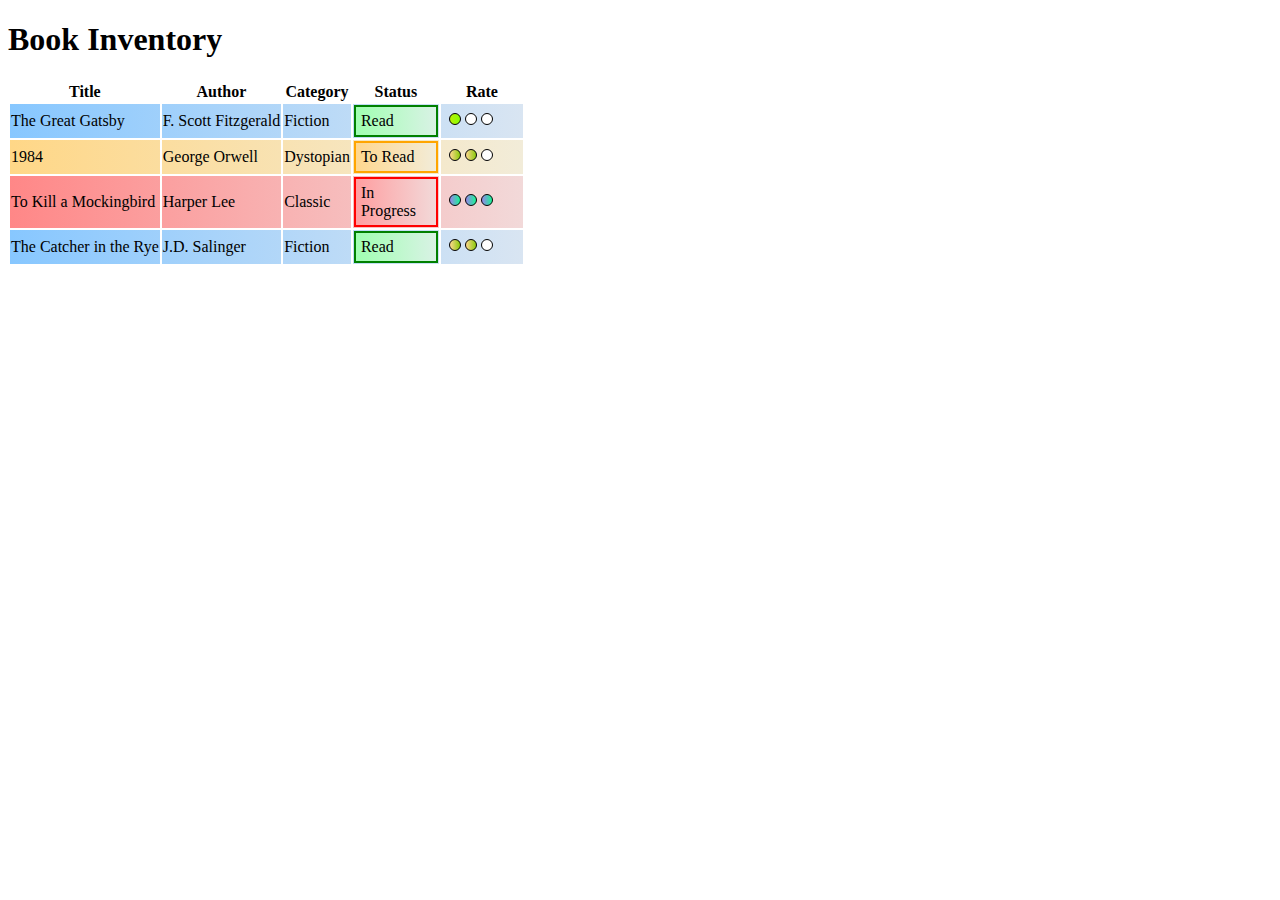
<file: INVENTARIO_LIBROS/index.html>
<!DOCTYPE html>
<html lang="en">
<head>
    <meta charset="UTF-8">
    <meta name="viewport" content="width=device-width, initial-scale=1.0">
    <title>Document</title>
    <link rel="stylesheet" href="styles.css">
</head>
<body>
    <main>
        <h1>Book Inventory</h1>
        <table>
            <thead>
                <tr>
                    <th>Title</th>
                    <th>Author</th>
                    <th>Category</th>
                    <th>Status</th>
                    <th>Rate</th>
                </tr>
            </thead>
            <tbody>
                <tr class="read">
                    <td>The Great Gatsby</td>
                    <td>F. Scott Fitzgerald</td>
                    <td>Fiction</td>
                    <td><span class="status">Read</span></td>
                    <td>
                        <span class="rate one">
                            <span></span><span></span><span></span>
                        </span>
                    </td>
                </tr>
                <tr class="to-read">
                    <td>1984</td>
                    <td>George Orwell</td>
                    <td>Dystopian</td>
                    <td><span class="status">To Read</span></td>
                    <td>
                        <span class="rate two">
                            <span></span><span></span><span></span>
                        </span>
                    </td>
                </tr>
                <tr class="in-progress">
                    <td>To Kill a Mockingbird</td>
                    <td>Harper Lee</td>
                    <td>Classic</td>
                    <td><span class="status">In Progress</span></td>
                    <td>
                        <span class="rate three">
                            <span></span><span></span><span></span>
                        </span>
                    </td>
                </tr>
                <tr class="read">
                    <td>The Catcher in the Rye</td>
                    <td>J.D. Salinger</td>
                    <td>Fiction</td>
                    <td><span class="status">Read</span></td>
                    <td>
                        <span class="rate two">
                            <span></span><span></span><span></span>
                        </span>
                        </td>
            </tbody>
        </table>
    </main>
</body>
</html>
</file>
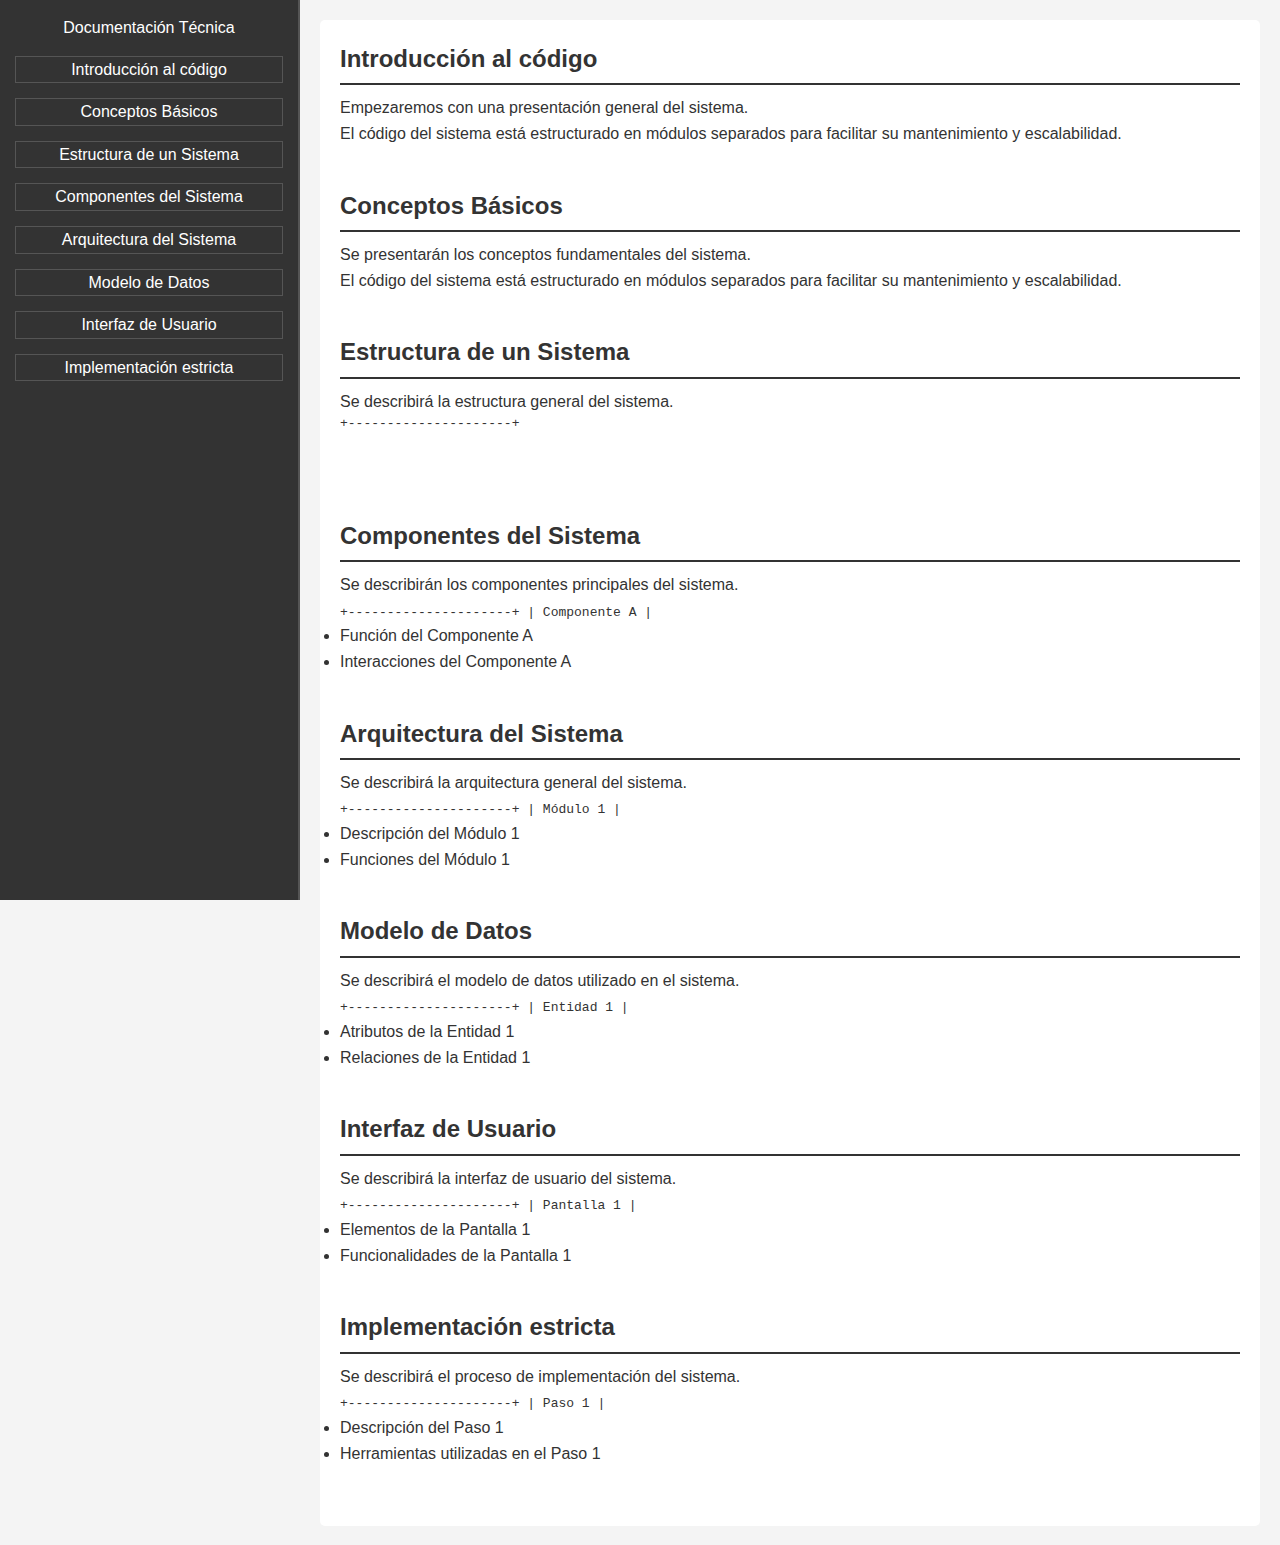
<file: PagDocumentaciónTecnica/index.html>
<!DOCTYPE html>
<html lang="en">
<head>
    <meta charset="UTF-8">
    <meta name="viewport" content="width=device-width, initial-scale=1.0">
    <title>Document</title>
    <link rel="stylesheet" href="styles.css">
</head>
<body>
    <nav id="navbar">
        <header>Documentación Técnica</header>
        <ul>
            <li><a class="nav-link" href="#Introducción_al_código">Introducción al código</a></li>
            <li><a class="nav-link" href="#Conceptos_Básicos">Conceptos Básicos</a></li>
            <li><a class="nav-link" href="#Estructura_de_un_Sistema">Estructura de un Sistema</a></li>
            <li><a class="nav-link" href="#Componentes_del_Sistema">Componentes del Sistema</a></li>
            <li><a class="nav-link" href="#Arquitectura_del_Sistema">Arquitectura del Sistema</a></li>
            <li><a class="nav-link" href="#Modelo_de_Datos">Modelo de Datos</a></li>
            <li><a class="nav-link" href="#Interfaz_de_Usuario">Interfaz de Usuario</a></li>
            <li><a class="nav-link" href="#Implementación_estricta">Implementación estricta</a></li>
    </nav>
    <main id="main-doc">
        <section class="main-section" id="Introducción_al_código">
            <header>Introducción al código</header>
            <p>Empezaremos con una presentación general del sistema.</p>
            <p>El código del sistema está estructurado en módulos separados para facilitar su mantenimiento y escalabilidad.</p>
        </section>
        <section class="main-section" id="Conceptos_Básicos">
            <header>Conceptos Básicos</header>
            <p>Se presentarán los conceptos fundamentales del sistema.</p>
            <p>El código del sistema está estructurado en módulos separados para facilitar su mantenimiento y escalabilidad.</p>
        </section>
        <section class="main-section" id="Estructura_de_un_Sistema">
            <header>Estructura de un Sistema</header>
            <p>Se describirá la estructura general del sistema.</p>
            <code>
                <pre>
+---------------------+
            </code>
        </section>
        <section class="main-section" id="Componentes_del_Sistema">
            <header>Componentes del Sistema</header>
            <p>Se describirán los componentes principales del sistema.</p>
            <code>
+---------------------+
|   Componente A     |
            </code>
            <ul>
                <li>Función del Componente A</li>
                <li>Interacciones del Componente A</li>
            </ul>
        </section>
        <section class="main-section" id="Arquitectura_del_Sistema">
            <header>Arquitectura del Sistema</header>
            <p>Se describirá la arquitectura general del sistema.</p>
            <code>
+---------------------+
|   Módulo 1         |
            </code>
            <ul>
                <li>Descripción del Módulo 1</li>
                <li>Funciones del Módulo 1</li>
            </ul>
        </section>
        <section class="main-section" id="Modelo_de_Datos">
            <header>Modelo de Datos</header>
            <p>Se describirá el modelo de datos utilizado en el sistema.</p>
            <code>
+---------------------+
|   Entidad 1        |
            </code>
            <ul>
                <li>Atributos de la Entidad 1</li>
                <li>Relaciones de la Entidad 1</li>
            </ul>
        </section>
        <section class="main-section" id="Interfaz_de_Usuario">
            <header>Interfaz de Usuario</header>
            <p>Se describirá la interfaz de usuario del sistema.</p>
            <code>
+---------------------+
|   Pantalla 1       |
            </code>
            <ul>
                <li>Elementos de la Pantalla 1</li>
                <li>Funcionalidades de la Pantalla 1</li>
            </ul>
        </section>
        <section class="main-section" id="Implementación_estricta">
            <header>Implementación estricta</header>
            <p>Se describirá el proceso de implementación del sistema.</p>
            <code>
+---------------------+
|   Paso 1           |
            </code>
            <ul>
                <li>Descripción del Paso 1</li>
                <li>Herramientas utilizadas en el Paso 1</li>
            </ul>
        </section>
    </main>
</body>
</html>
</file>
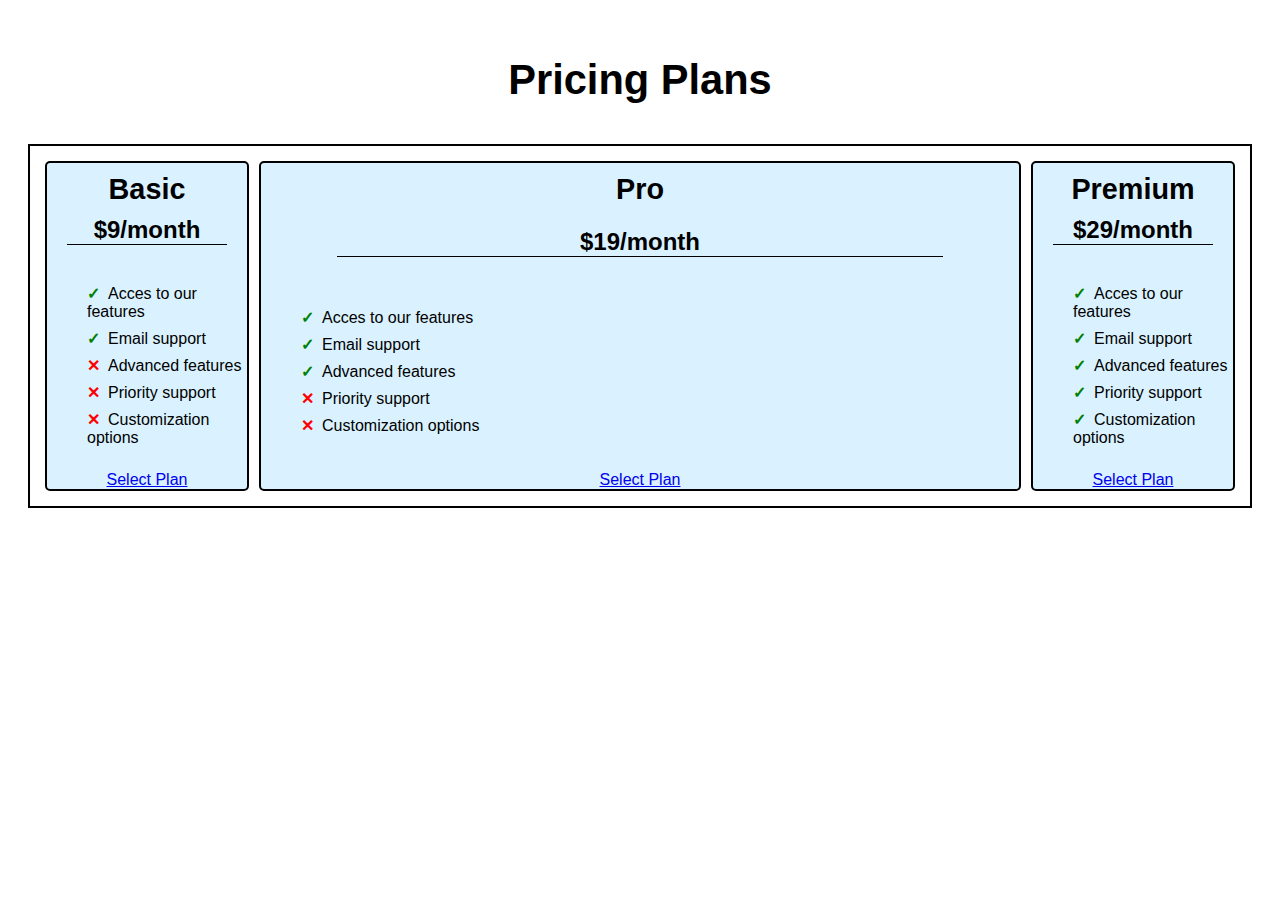
<file: PAGINA_PRECIOS/index.html>
<!DOCTYPE html>
<html lang="en">
<head>
    <meta charset="UTF-8">
    <meta name="viewport" content="width=device-width, initial-scale=1.0">
    <title>Document</title>
    <link rel="stylesheet" href="styles.css">
</head>
<body>
    <h1>Pricing Plans</h1>
    <div class="pricing-container">
        <div class="pricing-card basic-plan">
            <h2>Basic</h2>
            <p>$9/month</p>
            <ul>
                <li><span class="check">✓</span>Acces to our features</li>
                <li><span class="check">✓</span>Email support</li>
                <li><span class="cross">✕</span>Advanced features</li>
                <li><span class="cross">✕</span>Priority support</li>
                <li><span class="cross">✕</span>Customization options</li>
            </ul>
            <a href="#" class="select-plan-button">Select Plan</a>
        </div>
        <div class="pricing-card pro-plan">
            <h2>Pro</h2>
            <p>$19/month</p>
            <ul>
                <li><span class="check">✓</span>Acces to our features</li>
                <li><span class="check">✓</span>Email support</li>
                <li><span class="check">✓</span>Advanced features</li>
                <li><span class="cross">✕</span>Priority support</li>
                <li><span class="cross">✕</span>Customization options</li>
            </ul>
            <a href="#" class="select-plan-button">Select Plan</a>
        </div>
        <div class="pricing-card premium-plan">
            <h2>Premium</h2>
            <p>$29/month</p>
            <ul>
                <li><span class="check">✓</span>Acces to our features</li>
                <li><span class="check">✓</span>Email support</li>
                <li><span class="check">✓</span>Advanced features</li>
                <li><span class="check">✓</span>Priority support</li>
                <li><span class="check">✓</span>Customization options</li>
            </ul>
            <a href="#" class="select-plan-button">Select Plan</a>
        </div>
    </div>
</body>
</html>
</file>
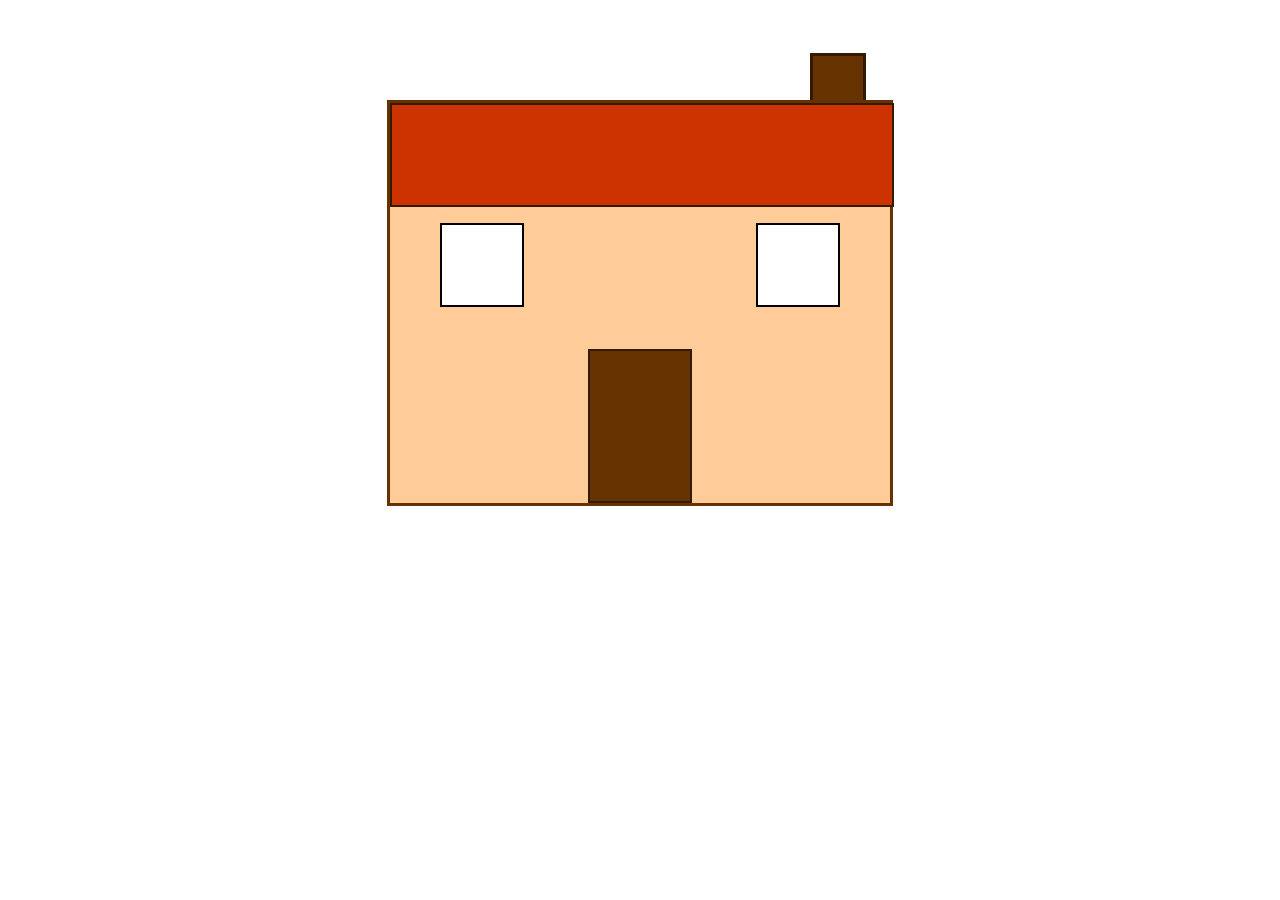
<file: PINTURA_CASA/index.html>
<!DOCTYPE html>
<html lang="en">
<head>
    <meta charset="UTF-8">
    <meta name="viewport" content="width=device-width, initial-scale=1.0">
    <title>Document</title>
    <link rel="stylesheet" href="styles.css">
</head>
<body>
    <div id="house">    
        <div id="chimney"></div>
        <div id="roof"></div>
        <div id="window-1"></div>
        <div id="window-2"></div>
        <div id="door"></div>
    </div>
</body>
</html>
</file>
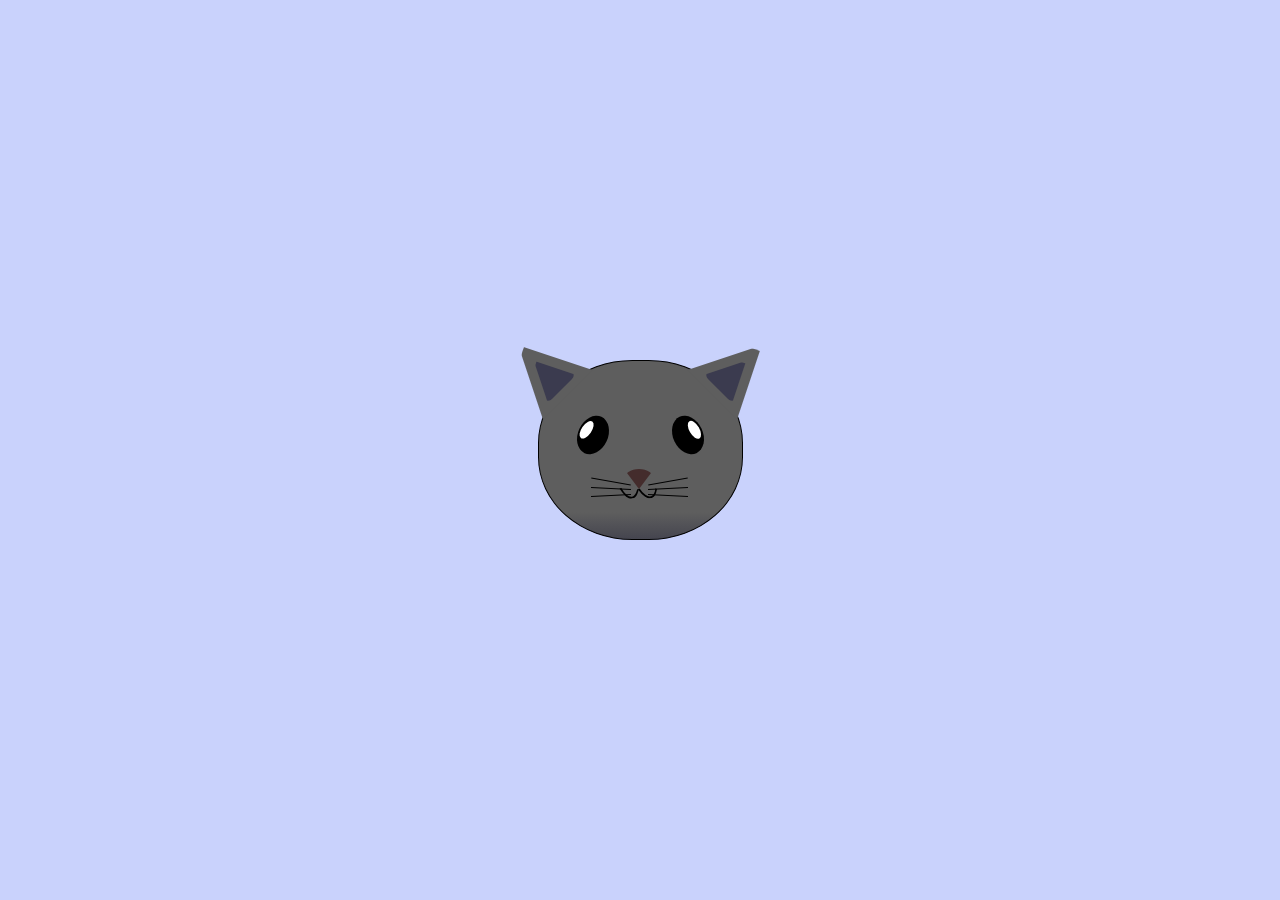
<file: PINTURA_GATO/index.html>
<!DOCTYPE html>
<html lang="en">
<head>
    <meta charset="UTF-8">
    <title>fCC Cat Painting</title>
    <link rel="stylesheet" href="./styles.css">
</head>
<body>
    <main>
      <div class="cat-head">
        <div class="cat-ears">
          <div class="cat-left-ear">
            <div class="cat-left-inner-ear"></div>
          </div>
          <div class="cat-right-ear">
            <div class="cat-right-inner-ear"></div>
          </div>
        </div>

        <div class="cat-eyes">
          <div class="cat-left-eye">
            <div class="cat-left-inner-eye"></div>
          </div>
          <div class="cat-right-eye">
            <div class="cat-right-inner-eye"></div>
          </div>
        </div>
        
        <div class="cat-nose"></div>

        <div class="cat-mouth">
          <div class="cat-mouth-line-left"></div>
          <div class="cat-mouth-line-right"></div>
        </div>

        <div class="cat-whiskers">
          <div class="cat-whiskers-left">
            <div class="cat-whisker-left-top"></div>
            <div class="cat-whisker-left-middle"></div>
            <div class="cat-whisker-left-bottom"></div>
          </div>
          <div class="cat-whiskers-right">
            <div class="cat-whisker-right-top"></div>
            <div class="cat-whisker-right-middle"></div>
            <div class="cat-whisker-right-bottom"></div>
          </div>
        </div>

      </div>
    </main>
</body>   
</html>
</file>
<file: INVENTARIO_LIBROS/styles.css>
tr[class="read"] {
    background-image: linear-gradient(to right, #87c7ff, #d9e5f2);
}

tr[class="in-progress"] {
    background-image: linear-gradient(to right, #ff8787, #f2d9d9);
}

tr[class="to-read"] {
    background-image: linear-gradient(to right, #ffd787, #f2ecd9);
}

span {
    display: inline-block;
}

tr[class="read"] span[class="status"] {
    border: 2px solid green;
    background-image: linear-gradient(to right, #a0ffb1, #d9f2e5);
}

tr[class="in-progress"] span[class="status"] {
    border: 2px solid red;
    background-image: linear-gradient(to right, #ff9ea0, #f2d9d9);
}

tr[class="to-read"] span[class="status"] {
    border: 2px solid orange;
    background-image: linear-gradient(to right, #ffd78e, #f2ecd9);
}

span[class="status"], span[class^="rate"] {
    height: 100%;
    width: 70px;
    padding: 5px;
}

span[class^="rate"] > span {
    border: 1px solid black;
    border-radius: 50%;
    height: 10px;
    width: 10px;
    margin: 2px;
    background-color: white;
}

span[class~="one"] span:first-child {
    background-image: linear-gradient(to right, #b8ef06, #89ff02);
}

span[class~="two"] span:nth-child(-n+2) {
    background-image: linear-gradient(to right, #ffd78e, #8aca0b);
}

span[class~="three"] > span {
    background-image: linear-gradient(to right, #9783e8, hsl(154, 93%, 53%));
}
</file>
<file: PagDocumentaciónTecnica/styles.css>
* {
    margin: 0;
    padding: 0;
    box-sizing: border-box;
}

body {
    font-family: Arial, sans-serif;
    line-height: 1.6;
    background-color: #f4f4f4;
    color: #333;
    padding: 20px;
    
}



#navbar {
    width: 100%;
    background: #333;
    color: #fff;
    padding: 15px;
    height: 60%;
    position: absolute;
    text-align: center;
    left:0;
}

#navbar ul {
    list-style: none;
    padding: 0;
}
#navbar ul li {
    margin: 15px 0;
    border: 1px solid #555;
}
#navbar ul li a {
    color: #fff;
    text-decoration: none;
}
#navbar ul li a:hover {
    text-decoration: underline;
}

#main-doc {
    width: 100%;
    padding: 20px;
    background: #fff;
    border-radius: 5px;
    margin-top: 100%;
}

.main-section {
    margin-bottom: 40px;
}

.main-section header {
    border-bottom: 2px solid #333;
    margin-bottom: 10px;
    padding-bottom: 5px;
    font-weight: bold;
    font-size: 1.5em;
}

@media (min-width: 600px) {

    body {
        display: flex;
    }
    
    #navbar {
        position: fixed;
        width: 300px;
        height: 100vh;
        top: 0;
        left: 0;
        border-right: 2px solid #555;
    }

    #main-doc {
        margin-left: 300px; /* Añadimos el margen porque el navbar está fijo */
        width: calc(100% - 300px);
        margin-top: 0;
    }
}
</file>
<file: PAGINA_PRECIOS/styles.css>
body {
    font-family: Arial, sans-serif;
    padding: 20px;
    text-align: center;
}

h1 {
    margin-bottom: 40px;
    font-size: 2.6rem;
}

h2 {
    font-size: 1.8rem;
    margin: 10px 0;
    font-weight: bold;
}

p {
    font-size: 1.5rem;
    margin: 5px 0;
    font-weight: bold;
    border-bottom: 1px solid black;
    width: 80%;
    margin: 0 auto 15px auto;
}

.pricing-container {
    display: flex;
    flex-wrap: wrap;
    border: 2px solid black;
    padding: 10px;
}

.pricing-card {
    display: flex;
    justify-content: space-between;
    flex-direction: column;
    flex: 0 0 200px;
    border: 2px solid black;
    border-radius: 5px;
    margin: 5px;
    background-color: rgb(218, 242, 255);
}

ul {
    display: block;
}

li {
    list-style-type: none;
    margin: 8px 0;
    font-size: 1rem;
    display: list-item;
    text-align: left;
}

li .check {
    color: green;
    font-weight: bold;
    margin-right: 8px;
}

li .cross {
    color: red;
    font-weight: bold;
    margin-right: 8px;
}

.basic-plan {
    order: 0;
}

.pro-plan {
    order: 1;
    flex-grow: 2;
}

.premium-plan {
    order: 2;
}
</file>
<file: PINTURA_CASA/styles.css>
#house {
    position: relative;
    margin: 100px auto;
    width: 500px;
    height: 400px;
    background-color: #ffcc99;
    border: 3px solid #663300;
}

#roof {
    position: absolute;
    top: 0;
    width: 100%;
    height: 100px;
    background-color: #cc3300;
    border: 2px solid #331a00;
}

#door {
    position: absolute;
    bottom: 0;
    width: 100px;
    height: 150px;
    background-color: #663300;
    left: 50%;  
    transform: translateX(-50%);
    border: 2px solid #331a00;
}

#window-1, #window-2 {
    position: absolute;
    width: 80px;
    height: 80px;
    background-color: #ffffff;
    border: 2px solid #000000;
}

#window-1 {
    top: 120px;
    left: 50px;
}

#window-2 {
    top: 120px;
    right: 50px;
}

#chimney {
    position: absolute;
    top: -50px;
    left: 420px;
    width: 50px;
    height: 50px;
    background-color: #663300;
    z-index: -1;
    border: 3px solid #331a00;
}
</file>
<file: PINTURA_GATO/styles.css>
* {
  box-sizing: border-box;
}

body {
  background-color: #c9d2fc;
}

.cat-head {
  position: absolute;
  right: 0;
  left: 0;
  top: 0;
  bottom: 0;
  margin: auto;
  background: linear-gradient(#5e5e5e 85%, #45454f 100%);
  width: 205px;
  height: 180px;
  border: 1px solid #000;
  border-radius: 46%;
}

.cat-left-ear {
  position: absolute;
  top: -26px;
  left: -31px;
  z-index: 1;
  border-top-left-radius: 90px;
  border-top-right-radius: 10px;
  transform: rotate(-45deg);
  border-left: 35px solid transparent;
  border-right: 35px solid transparent;
  border-bottom: 70px solid #5e5e5e;
}

.cat-right-ear {
  position: absolute;
  top: -26px;
  left: 163px;
  z-index: 1;
  transform: rotate(45deg);
  border-top-left-radius: 90px;
  border-top-right-radius: 10px;
  border-left: 35px solid transparent;
  border-right: 35px solid transparent;
  border-bottom: 70px solid #5e5e5e;
}

.cat-left-inner-ear {
  position: absolute;
  top: 22px;
  left: -20px;
  border-top-left-radius: 90px;
  border-top-right-radius: 10px;
  border-bottom-right-radius: 40%;
  border-bottom-left-radius: 40%;
  border-left: 20px solid transparent;
  border-right: 20px solid transparent;
  border-bottom: 40px solid #3b3b4f;
}

.cat-right-inner-ear {
  position: absolute;
  top: 22px;
  left: -20px;
  border-top-left-radius: 90px;
  border-top-right-radius: 10px;
  border-bottom-right-radius: 40%;
  border-bottom-left-radius: 40%;
  border-left: 20px solid transparent;
  border-right: 20px solid transparent;
  border-bottom: 40px solid #3b3b4f;
}

.cat-left-eye {
  position: absolute;
  top: 54px;
  left: 39px;
  border-radius: 60%;
  transform: rotate(25deg);
  width: 30px;
  height: 40px;
  background-color: #000;
}

.cat-right-eye {
  position: absolute;
  top: 54px;
  left: 134px;
  border-radius: 60%;
  transform: rotate(-25deg);
  width: 30px;
  height: 40px;
  background-color: #000;
}

.cat-left-inner-eye {
  position: absolute;
  top: 8px;
  left: 2px;
  width: 10px;
  height: 20px;
  transform: rotate(10deg);
  background-color: #fff;
  border-radius: 60%;
}

.cat-right-inner-eye {
  position: absolute;
  top: 8px;
  left: 18px;
  transform: rotate(-5deg);
  width: 10px;
  height: 20px;
  background-color: #fff;
  border-radius: 60%;
}

.cat-nose {
  position: absolute;
  top: 108px;
  left: 85px;
  border-top-left-radius: 50%;
  border-bottom-right-radius: 50%;
  border-bottom-left-radius: 50%;
  transform: rotate(180deg);
  border-left: 15px solid transparent;
  border-right: 15px solid transparent;
  border-bottom: 20px solid #442c2c;
}

.cat-mouth div {
  width: 30px;
  height: 50px;
  border: 2px solid #000;
  border-radius: 190%/190px 150px 0 0;
  border-color: black transparent transparent transparent;
}

.cat-mouth-line-left {
  position: absolute;
  top: 88px;
  left: 74px;
  transform: rotate(170deg);
}

.cat-mouth-line-right {
  position: absolute;
  top: 88px;
  left: 91px;
  transform: rotate(165deg);
}

.cat-whiskers-left div {
  width: 40px;
  height: 1px;
  background-color: #000;
}

.cat-whiskers-right div {
  width: 40px;
  height: 1px;
  background-color: #000;
}

.cat-whisker-left-top {
  position: absolute;
  top: 120px;
  left: 52px;
  transform: rotate(10deg);
}

.cat-whisker-left-middle {
  position: absolute;
  top: 127px;
  left: 52px;
  transform: rotate(3deg);
}

.cat-whisker-left-bottom {
  position: absolute;
  top: 134px;
  left: 52px;
  transform: rotate(-3deg);
}

.cat-whisker-right-top {
  position: absolute;
  top: 120px;
  left: 109px;
  transform: rotate(-10deg);
}

.cat-whisker-right-middle {
  position: absolute;
  top: 127px;
  left: 109px;
  transform: rotate(-3deg);
}

.cat-whisker-right-bottom {
  position: absolute;
  top: 134px;
  left: 109px;
  transform: rotate(3deg);
}
</file>
